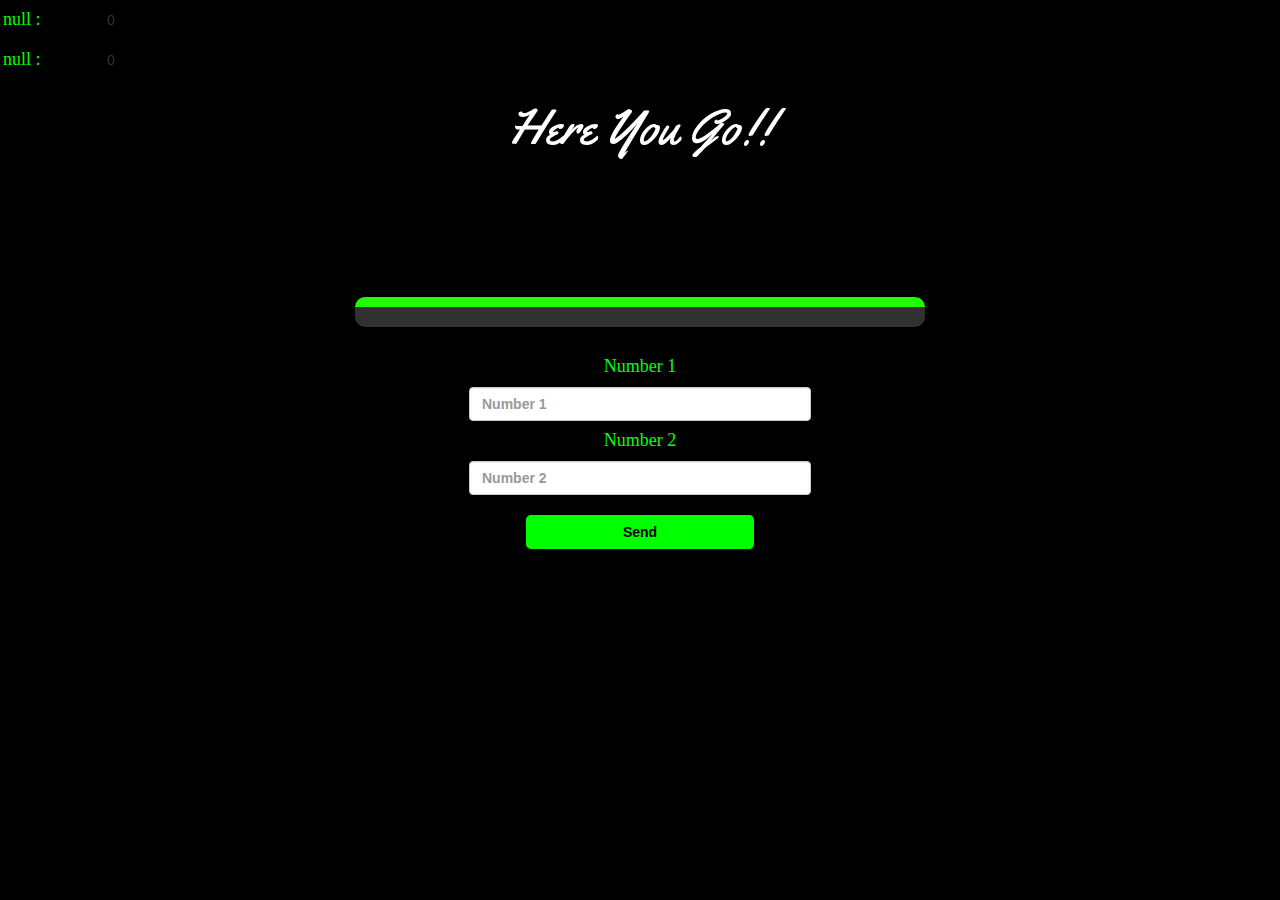
<file: game_page.html>
<!DOCTYPE html>
<html>
<head>
	<title>Guess The Word</title>
<meta name="viewport" content="width=device-width, initial-scale=1">
<link rel="stylesheet" href="https://maxcdn.bootstrapcdn.com/bootstrap/3.4.0/css/bootstrap.min.css">
<script src="https://ajax.googleapis.com/ajax/libs/jquery/3.4.1/jquery.min.js"></script>
<script src="https://maxcdn.bootstrapcdn.com/bootstrap/3.4.0/js/bootstrap.min.js"></script>
<link rel="preconnect" href="https://fonts.googleapis.com">
<link rel="preconnect" href="https://fonts.gstatic.com" crossorigin>
<link href="https://fonts.googleapis.com/css2?family=Yellowtail&display=swap" rel="stylesheet">
<script src="game_page.js"></script>
<link rel="stylesheet" type="text/css" href="game.css">
</head>
<body>
	<h4 id="player_1_name" style="color: rgb(0, 255, 0); text-decoration: none; font-family: none;"></h4> <span id="player1_score"></span>
	<br>
	<h4 id="player_2_name" style="color: rgb(0, 255, 0); text-decoration: none; font-family: none;"></h4> <span id="player2_score"></span>
<div class="container">
	<center>
		<h2 style="color: white; font-family: 'Yellowtail', cursive; font-size: 50px;">Here You Go!!</h2>
		<h3 id="player_question" style="font-family: none; color: black;"></h3>
		<h3 id="player_answer" style="font-family: none; color: black;"></h3>
		<br>
		<br>
		<div id="output" class="col-lg-6"></div>
		<br>
		<h4>Number 1</h4>
		<input type="number" class="form-control" id="number_1" placeholder="Number 1" style="width: 30%;">
		<h4>Number 2</h4>
		<input type="number" class="form-control" id="number_2" placeholder="Number 2" style="width: 30%;">
		<br>
		<button onclick="send()" style="width: 20%; background-color: rgb(0, 255, 0); color: black; font-weight: bold; border-radius: 5px;" class="btn btn-link">Send</button>
	</center>
</div>
<script src="game_page.js"></script>
</body>
</html>
</file>
<file: game.css>
body{
background-color: black;

}
/* span{
	color: #00ff00;
} */

	.login_div1 , .login_div2
	{
		background: rgb(138, 138, 138);
		padding: 10px;
		float: none;
		border-radius: 15px;
		width: 30%;
		height: 150px;
		color: rgb(0, 0, 0);
	}


#player1_name , #player2_name
{
	display: inline-block;
	margin-left: 3px;
	color:black;
	font-weight: bold;
}
#word
{
	width: 60%;
}
#word_display
{
	letter-spacing: 5px;
}
#output
{
	background: rgb(49, 49, 49);
	border-radius: 10px;
	border-top: 10px solid #1eff00;
	padding: 10px;
	float: none;
	text-align: left;
}
h1{
	color: rgb(0, 255, 0);
	font-family: 'Akaya Kanadaka', cursive;
}
h3{
	font-family: 'Lora', serif;
	color: rgb(21, 255, 0);
}
#username{
	font-family: 'Yellowtail', cursive;
	color: rgb(30, 255, 0);
}
button{
	font-family: 'Trebuchet MS', 'Lucida Sans Unicode', 'Lucida Grande', 'Lucida Sans', Arial, sans-serif;
}
input:hover{
	color: #000;
	background-color: rgb(0, 255, 0);
}
.login_div2:hover{
	/* color: #000; */
	border: 5px solid rgb(0, 255, 0);
	width: 35%;
	
}
.login_div1:hover{
	/* color: #000; */
	border: 5px solid rgb(0, 255, 42);
	width: 35%;

}
#number_1,#number_2
{
	color: rgb(0, 0, 0);
	font-weight: bold;
}
h4{
	color: rgb(0, 255, 13);
	font-family: 'Akaya Kanadaka', cursive;
	width: 100px;
}
h4:hover{
	text-decoration: underline;
	color: #000;
}
#player_1_name, #player_2_name{
	display: inline-block;
	margin-left: 3px;
}
h5{
	color: rgb(0, 255, 0);
}
button{
	background-color: #1eff00;
}
</file>
